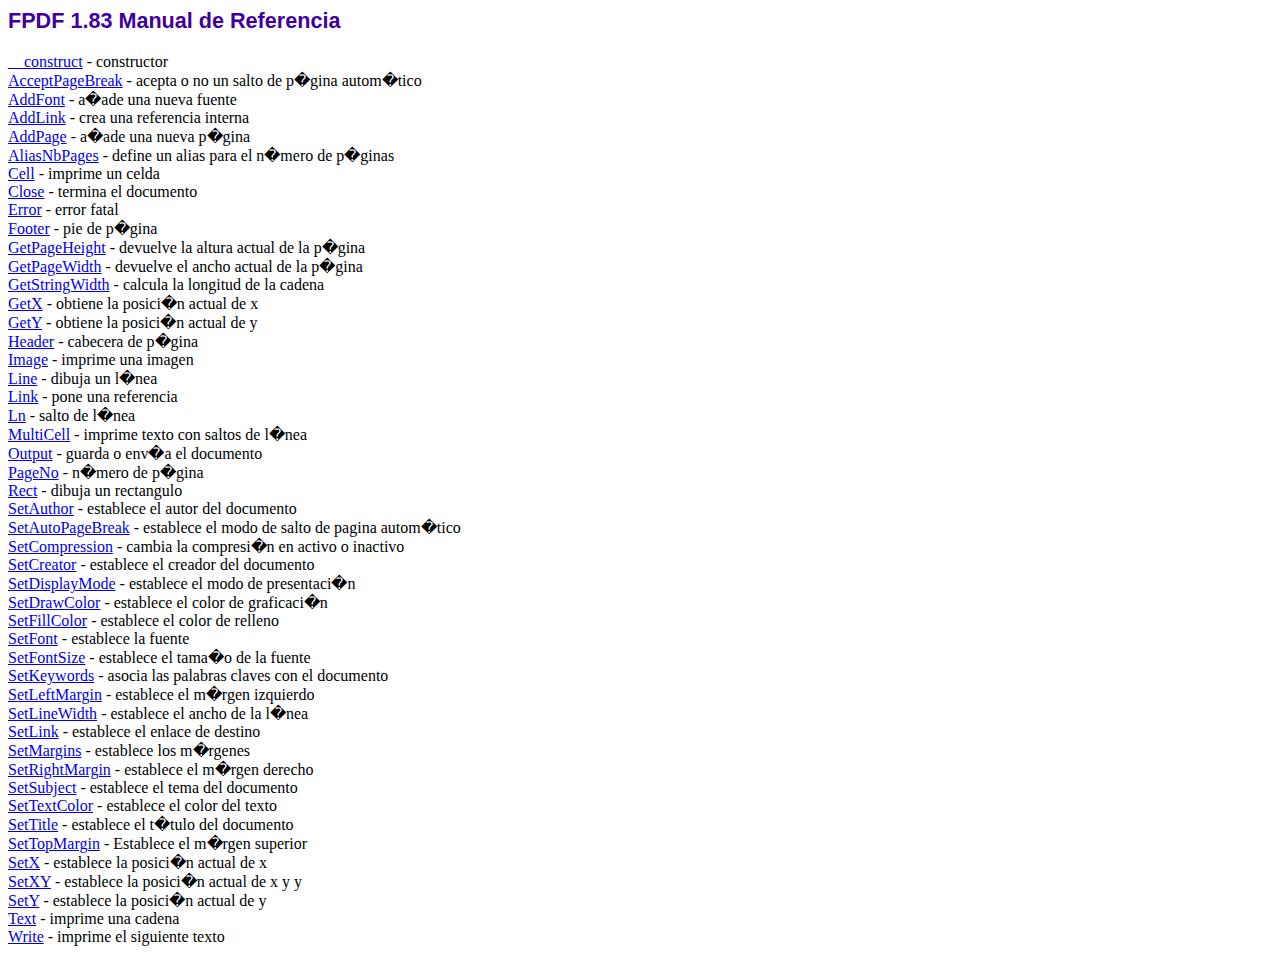
<file: controlador/fpdf/doc/index.htm>
<!DOCTYPE html PUBLIC "-//W3C//DTD HTML 4.01 Transitional//EN">
<html>
<head>
<meta http-equiv="Content-Type" content="text/html; charset='utf-8'">
<title>FPDF 1.83 Manual de Referencia</title>
<link type="text/css" rel="stylesheet" href="../fpdf.css">
</head>
<body>
<h1>FPDF 1.83 Manual de Referencia</h1>
<a href="__construct.htm">__construct</a> - constructor<br>
<a href="acceptpagebreak.htm">AcceptPageBreak</a> - acepta o no un salto de p�gina autom�tico<br>
<a href="addfont.htm">AddFont</a> - a�ade una nueva fuente<br>
<a href="addlink.htm">AddLink</a> - crea una referencia interna<br>
<a href="addpage.htm">AddPage</a> - a�ade una nueva p�gina<br>
<a href="aliasnbpages.htm">AliasNbPages</a> - define un alias para el n�mero de p�ginas<br>
<a href="cell.htm">Cell</a> - imprime un celda<br>
<a href="close.htm">Close</a> - termina el documento<br>
<a href="error.htm">Error</a> - error fatal<br>
<a href="footer.htm">Footer</a> - pie de p�gina<br>
<a href="getpageheight.htm">GetPageHeight</a> - devuelve la altura actual de la p�gina<br>
<a href="getpagewidth.htm">GetPageWidth</a> - devuelve el ancho actual de la p�gina<br>
<a href="getstringwidth.htm">GetStringWidth</a> - calcula la longitud de la cadena<br>
<a href="getx.htm">GetX</a> - obtiene la posici�n actual de x<br>
<a href="gety.htm">GetY</a> - obtiene la posici�n actual de y<br>
<a href="header.htm">Header</a> - cabecera de p�gina<br>
<a href="image.htm">Image</a> - imprime una imagen<br>
<a href="line.htm">Line</a> - dibuja un l�nea<br>
<a href="link.htm">Link</a> - pone una referencia<br>
<a href="ln.htm">Ln</a> - salto de l�nea<br>
<a href="multicell.htm">MultiCell</a> - imprime texto con saltos de l�nea<br>
<a href="output.htm">Output</a> - guarda o env�a el documento<br>
<a href="pageno.htm">PageNo</a> - n�mero de p�gina<br>
<a href="rect.htm">Rect</a> - dibuja un rectangulo<br>
<a href="setauthor.htm">SetAuthor</a> - establece el autor del documento<br>
<a href="setautopagebreak.htm">SetAutoPageBreak</a> - establece el modo de salto de pagina autom�tico<br>
<a href="setcompression.htm">SetCompression</a> - cambia la compresi�n en activo o inactivo<br>
<a href="setcreator.htm">SetCreator</a> - establece el creador del documento<br>
<a href="setdisplaymode.htm">SetDisplayMode</a> - establece el modo de presentaci�n<br>
<a href="setdrawcolor.htm">SetDrawColor</a> - establece el color de graficaci�n<br>
<a href="setfillcolor.htm">SetFillColor</a> - establece el color de relleno<br>
<a href="setfont.htm">SetFont</a> - establece la fuente<br>
<a href="setfontsize.htm">SetFontSize</a> - establece el tama�o de la fuente<br>
<a href="setkeywords.htm">SetKeywords</a> - asocia las palabras claves con el documento<br>
<a href="setleftmargin.htm">SetLeftMargin</a> - establece el m�rgen izquierdo<br>
<a href="setlinewidth.htm">SetLineWidth</a> - establece el ancho de la l�nea<br>
<a href="setlink.htm">SetLink</a> - establece el enlace de destino<br>
<a href="setmargins.htm">SetMargins</a> - establece los m�rgenes<br>
<a href="setrightmargin.htm">SetRightMargin</a> - establece el m�rgen derecho<br>
<a href="setsubject.htm">SetSubject</a> - establece el tema del documento<br>
<a href="settextcolor.htm">SetTextColor</a> - establece el color del texto<br>
<a href="settitle.htm">SetTitle</a> - establece el t�tulo del documento<br>
<a href="settopmargin.htm">SetTopMargin</a> - Establece el m�rgen superior<br>
<a href="setx.htm">SetX</a> - establece la posici�n actual de x<br>
<a href="setxy.htm">SetXY</a> - establece la posici�n actual de x y y<br>
<a href="sety.htm">SetY</a> - establece la posici�n actual de y<br>
<a href="text.htm">Text</a> - imprime una cadena<br>
<a href="write.htm">Write</a> - imprime el siguiente texto<br>
</body>
</html>
</file>
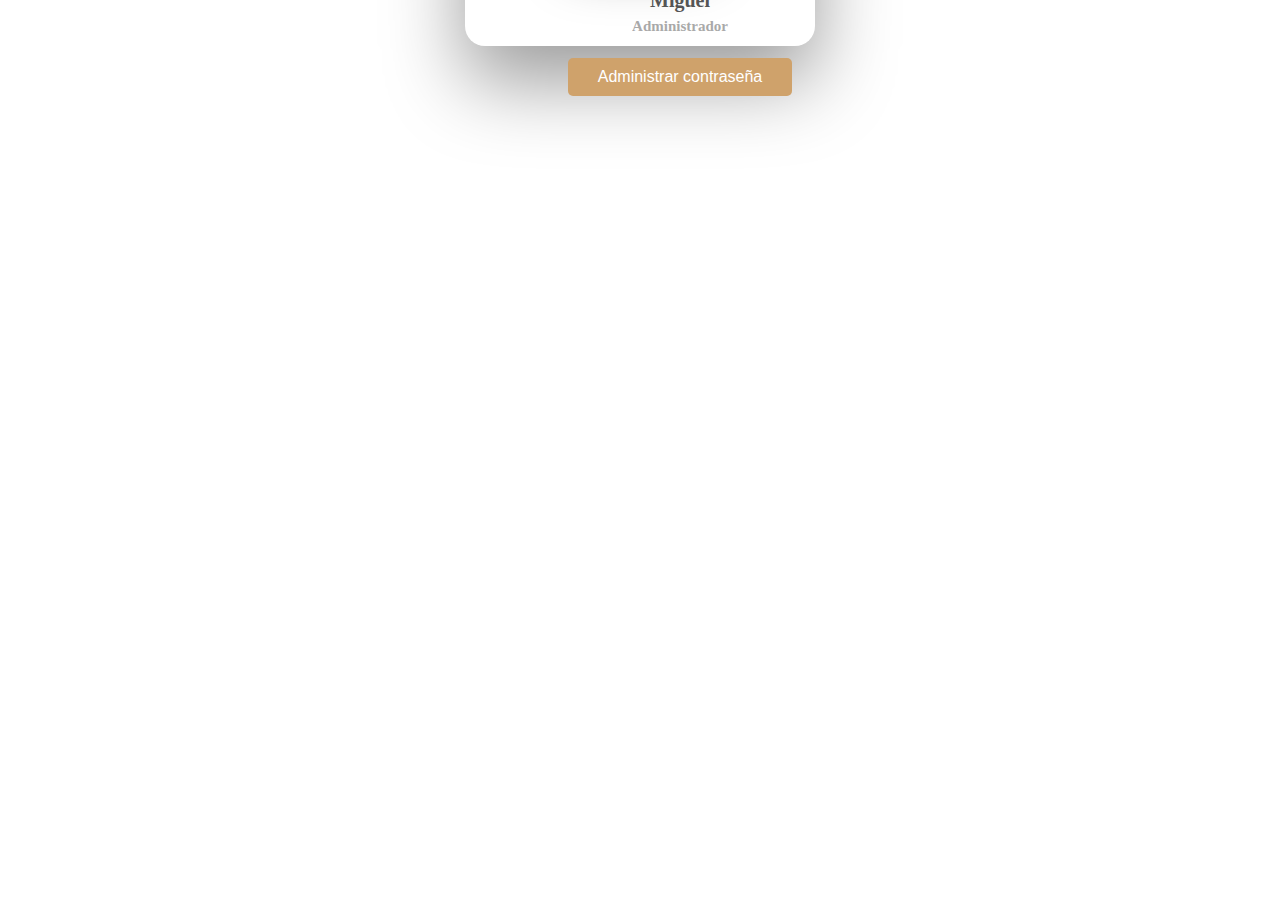
<file: vista/php/profile.html>
<!DOCTYPE html>
<html lang="es">
<head>
    <meta charset="UTF-8">
    <meta http-equiv="X-UA-Compatible" content="IE=edge">
    <meta name="viewport" content="width=device-width, initial-scale=1.0">
    <link rel="stylesheet" href="../css/profile.css">
    <title>Perfil</title>
</head>
<body>
    <div class="card">

        <div class="imgBx">

            <img src="../assets/gerente.png" alt="profile">

        </div>

        <div class="content">
            <div class="details">
                <h2>Miguel<br><span>Administrador</span></h2>
                <div class="actionBtn">
                    <button>Administrar contraseña</button>
                </div>
            </div>
        </div>

    </div>
</body>
</html>
</file>
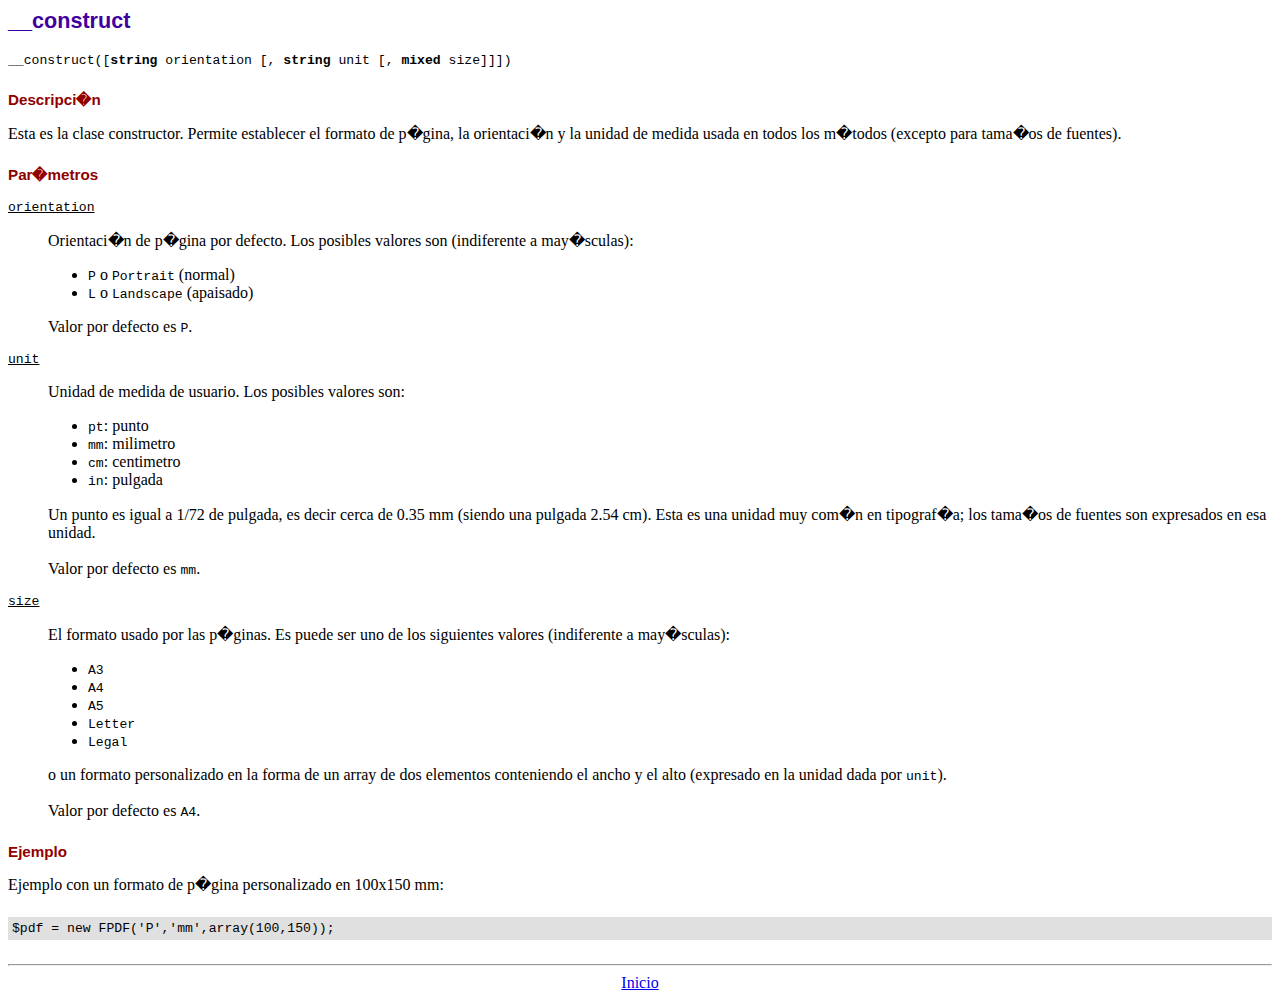
<file: controlador/fpdf/doc/__construct.htm>
<!DOCTYPE html PUBLIC "-//W3C//DTD HTML 4.01 Transitional//EN">
<html>
<head>
<meta http-equiv="Content-Type" content="text/html; charset='utf-8'">
<title>__construct</title>
<link type="text/css" rel="stylesheet" href="../fpdf.css">
</head>
<body>
<h1>__construct</h1>
<code>__construct([<b>string</b> orientation [, <b>string</b> unit [, <b>mixed</b> size]]])</code>
<h2>Descripci�n</h2>
Esta es la clase constructor. Permite establecer el formato de p�gina, la orientaci�n y la unidad de medida usada en todos los m�todos (excepto para tama�os de fuentes).
<h2>Par�metros</h2>
<dl class="param">
<dt><code>orientation</code></dt>
<dd>
Orientaci�n de p�gina por defecto. Los posibles valores son (indiferente a may�sculas):
<ul>
<li><code>P</code> o <code>Portrait</code> (normal)
<li><code>L</code> o <code>Landscape</code> (apaisado)
</ul>
Valor por defecto es <code>P</code>.
</dd>
<dt><code>unit</code></dt>
<dd>
Unidad de medida de usuario. Los posibles valores son:
<ul>
<li><code>pt</code>: punto
<li><code>mm</code>: milimetro
<li><code>cm</code>: centimetro
<li><code>in</code>: pulgada
</ul>
Un punto es igual a 1/72 de pulgada, es decir cerca de 0.35 mm (siendo una pulgada 2.54 cm). Esta es una unidad muy com�n en tipograf�a; los tama�os de fuentes son expresados en esa unidad.
<br>
<br>
Valor por defecto es <code>mm</code>.
</dd>
<dt><code>size</code></dt>
<dd>
El formato usado por las p�ginas. Es puede ser uno de los siguientes valores (indiferente a may�sculas):
<ul>
<li><code>A3</code>
<li><code>A4</code>
<li><code>A5</code>
<li><code>Letter</code>
<li><code>Legal</code>
</ul>
o un formato personalizado en la forma de un array de dos elementos conteniendo el ancho y el alto (expresado en la unidad dada por <code>unit</code>).
<br>
<br>
Valor por defecto es <code>A4</code>.
</dd>
</dl>
<h2>Ejemplo</h2>
Ejemplo con un formato de p�gina personalizado en 100x150 mm:
<div class="doc-source">
<pre><code>$pdf = new FPDF('P','mm',array(100,150));</code></pre>
</div>
<hr style="margin-top:1.5em">
<div style="text-align:center"><a href="index.htm">Inicio</a></div>
</body>
</html>
</file>
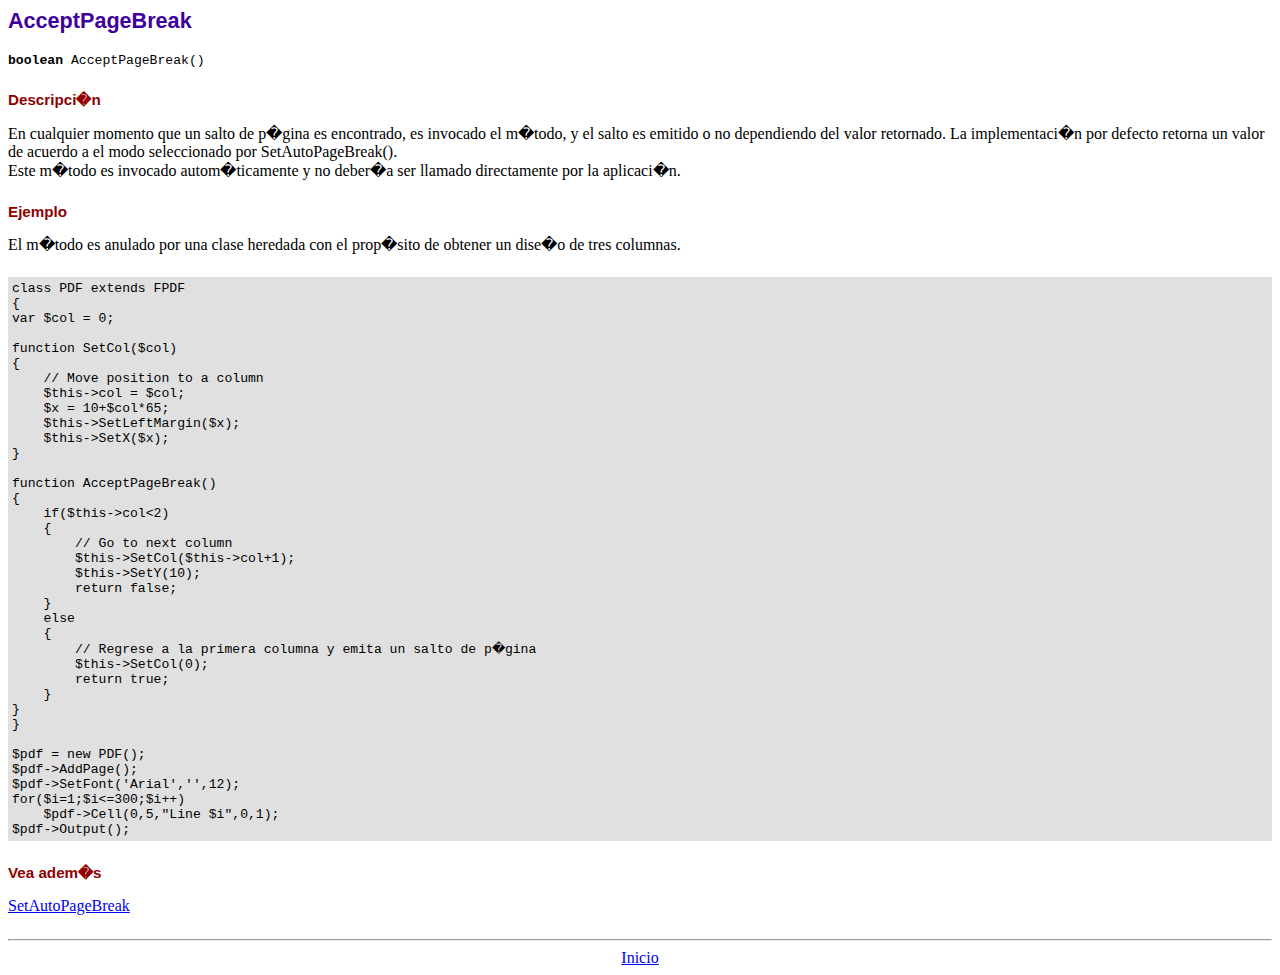
<file: controlador/fpdf/doc/acceptpagebreak.htm>
<!DOCTYPE html PUBLIC "-//W3C//DTD HTML 4.01 Transitional//EN">
<html>
<head>
<meta http-equiv="Content-Type" content="text/html; charset='utf-8'">
<title>AcceptPageBreak</title>
<link type="text/css" rel="stylesheet" href="../fpdf.css">
</head>
<body>
<h1>AcceptPageBreak</h1>
<code><b>boolean</b> AcceptPageBreak()</code>
<h2>Descripci�n</h2>
En cualquier momento que un salto de p�gina es encontrado, es invocado el m�todo, y el salto es emitido o no dependiendo
del valor retornado. La implementaci�n por defecto retorna un valor de acuerdo a el modo seleccionado por SetAutoPageBreak().
<br>
Este m�todo es invocado autom�ticamente y no deber�a ser llamado directamente por la aplicaci�n.
<h2>Ejemplo</h2>
El m�todo es anulado por una clase heredada con el prop�sito de obtener un dise�o de tres columnas.
<div class="doc-source">
<pre><code>class PDF extends FPDF
{
var $col = 0;

function SetCol($col)
{
    // Move position to a column
    $this-&gt;col = $col;
    $x = 10+$col*65;
    $this-&gt;SetLeftMargin($x);
    $this-&gt;SetX($x);
}

function AcceptPageBreak()
{
    if($this-&gt;col&lt;2)
    {
        // Go to next column
        $this-&gt;SetCol($this-&gt;col+1);
        $this-&gt;SetY(10);
        return false;
    }
    else
    {
        // Regrese a la primera columna y emita un salto de p�gina
        $this-&gt;SetCol(0);
        return true;
    }
}
}

$pdf = new PDF();
$pdf-&gt;AddPage();
$pdf-&gt;SetFont('Arial','',12);
for($i=1;$i&lt;=300;$i++)
    $pdf-&gt;Cell(0,5,"Line $i",0,1);
$pdf-&gt;Output();</code></pre>
</div>
<h2>Vea adem�s</h2>
<a href="setautopagebreak.htm">SetAutoPageBreak</a>
<hr style="margin-top:1.5em">
<div style="text-align:center"><a href="index.htm">Inicio</a></div>
</body>
</html>
</file>
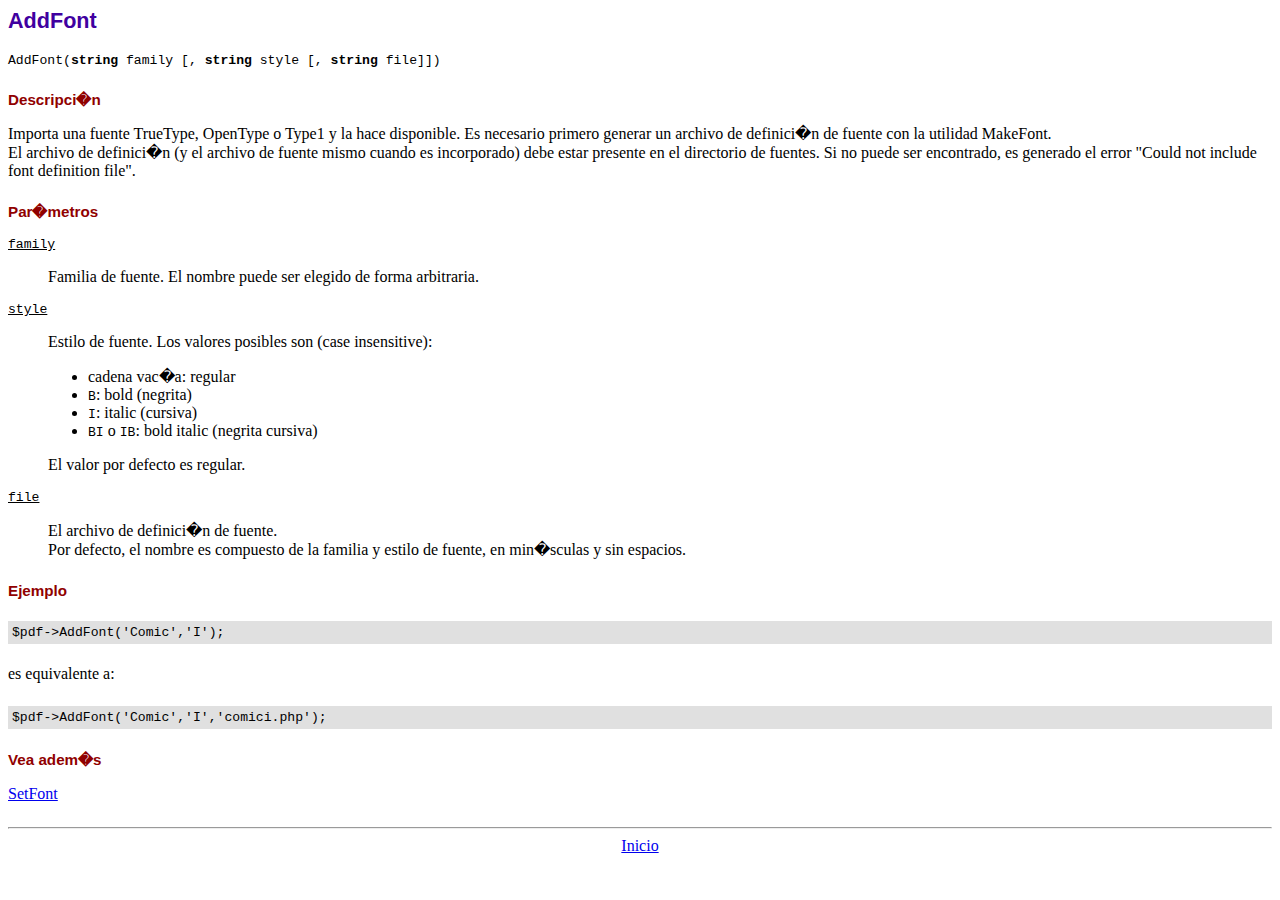
<file: controlador/fpdf/doc/addfont.htm>
<!DOCTYPE html PUBLIC "-//W3C//DTD HTML 4.01 Transitional//EN">
<html>
<head>
<meta http-equiv="Content-Type" content="text/html; charset='utf-8'">
<title>AddFont</title>
<link type="text/css" rel="stylesheet" href="../fpdf.css">
</head>
<body>
<h1>AddFont</h1>
<code>AddFont(<b>string</b> family [, <b>string</b> style [, <b>string</b> file]])</code>
<h2>Descripci�n</h2>
Importa una fuente TrueType, OpenType o Type1 y la hace disponible. Es necesario primero generar
un archivo de definici�n de fuente con la utilidad MakeFont.
<br>
El archivo de definici�n (y el archivo de fuente mismo cuando es incorporado) debe estar presente
en el directorio de fuentes. Si no puede ser encontrado, es generado el error "Could not include
font definition file".
<h2>Par�metros</h2>
<dl class="param">
<dt><code>family</code></dt>
<dd>
Familia de fuente. El nombre puede ser elegido de forma arbitraria.
</dd>
<dt><code>style</code></dt>
<dd>
Estilo de fuente. Los valores posibles son (case insensitive):
<ul>
<li>cadena vac�a: regular
<li><code>B</code>: bold (negrita)
<li><code>I</code>: italic (cursiva)
<li><code>BI</code> o <code>IB</code>: bold italic (negrita cursiva)
</ul>
El valor por defecto es regular.
</dd>
<dt><code>file</code></dt>
<dd>
El archivo de definici�n de fuente.
<br>
Por defecto, el nombre es compuesto de la familia y estilo de fuente, en min�sculas y sin espacios.
</dd>
</dl>
<h2>Ejemplo</h2>
<div class="doc-source">
<pre><code>$pdf-&gt;AddFont('Comic','I');</code></pre>
</div>
es equivalente a:
<div class="doc-source">
<pre><code>$pdf-&gt;AddFont('Comic','I','comici.php');</code></pre>
</div>
<h2>Vea adem�s</h2>
<a href="setfont.htm">SetFont</a>
<hr style="margin-top:1.5em">
<div style="text-align:center"><a href="index.htm">Inicio</a></div>
</body>
</html>
</file>
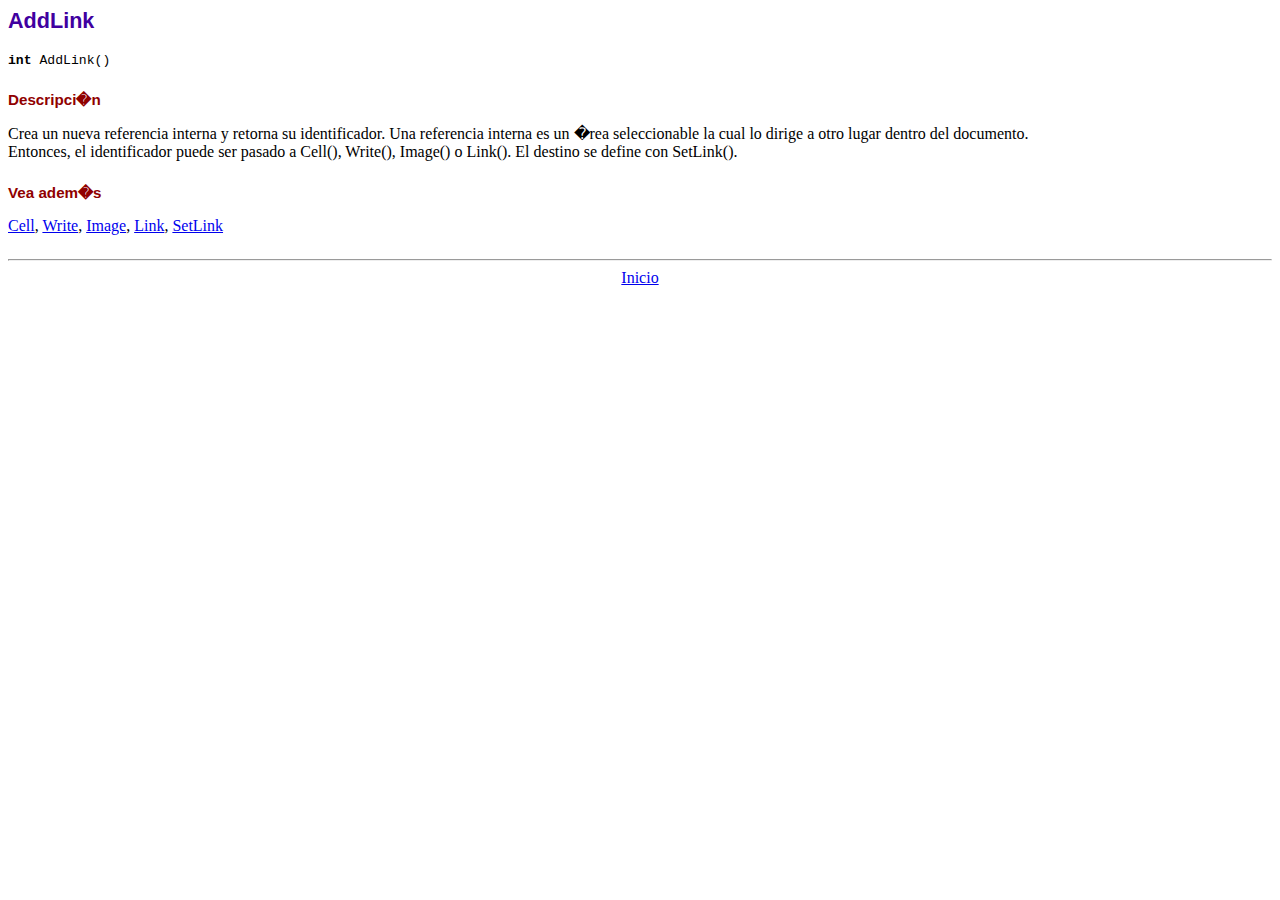
<file: controlador/fpdf/doc/addlink.htm>
<!DOCTYPE html PUBLIC "-//W3C//DTD HTML 4.01 Transitional//EN">
<html>
<head>
<meta http-equiv="Content-Type" content="text/html; charset='utf-8'">
<title>AddLink</title>
<link type="text/css" rel="stylesheet" href="../fpdf.css">
</head>
<body>
<h1>AddLink</h1>
<code><b>int</b> AddLink()</code>
<h2>Descripci�n</h2>
Crea un nueva referencia interna y retorna su identificador. Una referencia interna es un �rea seleccionable la cual lo dirige a otro lugar dentro del documento.
<br>
Entonces, el identificador puede ser pasado a Cell(), Write(), Image() o Link(). El destino se define con SetLink().
<h2>Vea adem�s</h2>
<a href="cell.htm">Cell</a>,
<a href="write.htm">Write</a>,
<a href="image.htm">Image</a>,
<a href="link.htm">Link</a>,
<a href="setlink.htm">SetLink</a>
<hr style="margin-top:1.5em">
<div style="text-align:center"><a href="index.htm">Inicio</a></div>
</body>
</html>
</file>
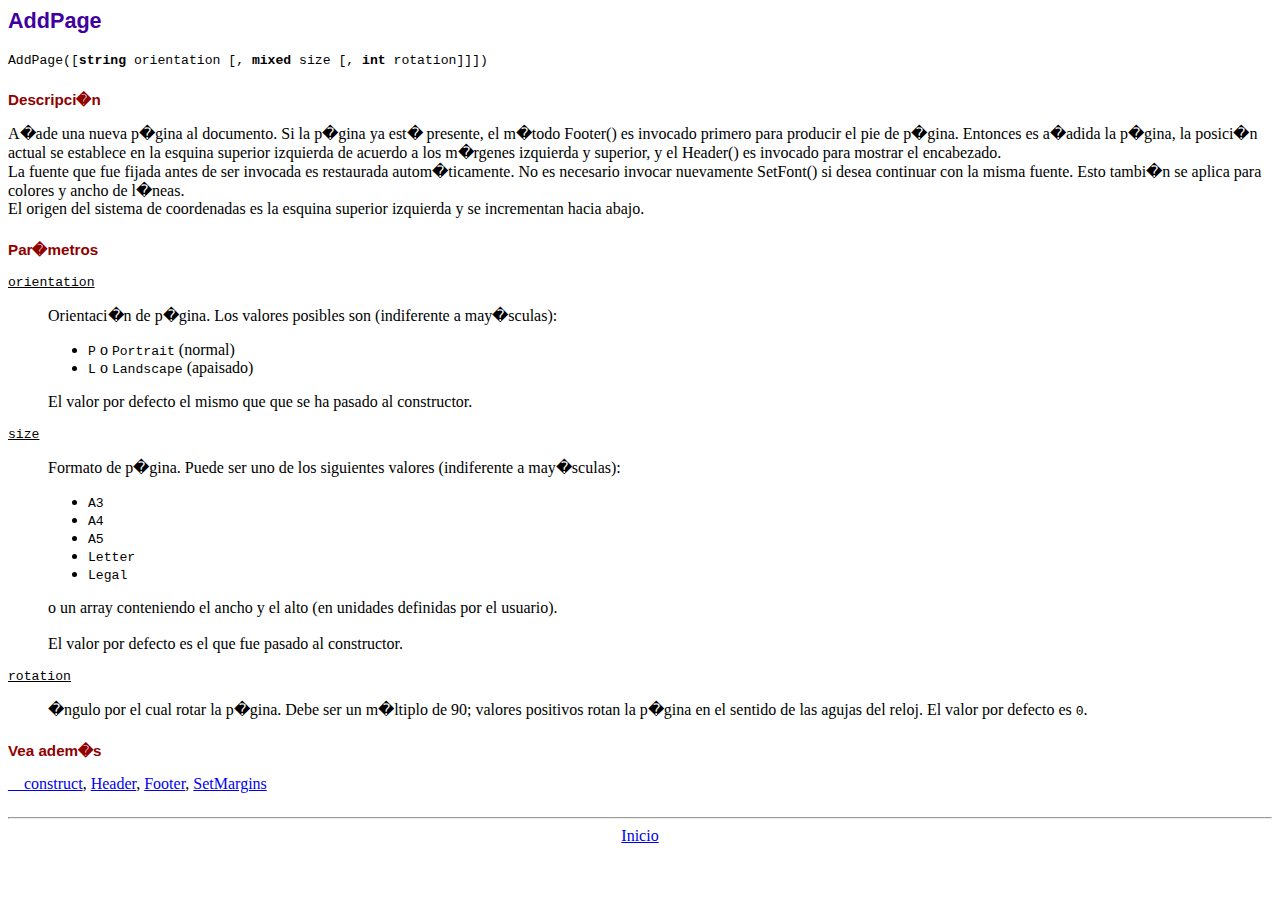
<file: controlador/fpdf/doc/addpage.htm>
<!DOCTYPE html PUBLIC "-//W3C//DTD HTML 4.01 Transitional//EN">
<html>
<head>
<meta http-equiv="Content-Type" content="text/html; charset='utf-8'">
<title>AddPage</title>
<link type="text/css" rel="stylesheet" href="../fpdf.css">
</head>
<body>
<h1>AddPage</h1>
<code>AddPage([<b>string</b> orientation [, <b>mixed</b> size [, <b>int</b> rotation]]])</code>
<h2>Descripci�n</h2>
A�ade una nueva p�gina al documento. Si la p�gina ya est� presente, el m�todo Footer() es invocado primero para producir
el pie de p�gina. Entonces es a�adida la p�gina, la posici�n actual se establece en la esquina superior izquierda de
acuerdo a los m�rgenes izquierda y superior, y el Header() es invocado para mostrar el encabezado.<br>
La fuente que fue fijada antes de ser invocada es restaurada autom�ticamente. No es necesario invocar nuevamente SetFont()
si desea continuar con la misma fuente. Esto tambi�n se aplica para colores y ancho de l�neas.<br>
El origen del sistema de coordenadas es la esquina superior izquierda y se incrementan  hacia abajo.
<h2>Par�metros</h2>
<dl class="param">
<dt><code>orientation</code></dt>
<dd>
Orientaci�n de p�gina. Los valores posibles son (indiferente a may�sculas):
<ul>
<li><code>P</code> o <code>Portrait</code> (normal)</li>
<li><code>L</code> o <code>Landscape</code> (apaisado)</li>
</ul>
El valor por defecto el mismo que que se ha pasado al constructor.
</dd>
<dt><code>size</code></dt>
<dd>
Formato de p�gina. Puede ser uno de los siguientes valores (indiferente a may�sculas):
<ul>
<li><code>A3</code></li>
<li><code>A4</code></li>
<li><code>A5</code></li>
<li><code>Letter</code></li>
<li><code>Legal</code></li>
</ul>
o un array conteniendo el ancho y el alto (en unidades definidas por el usuario).<br>
<br>
El valor por defecto es el que fue pasado al constructor.
</dd>
<dt><code>rotation</code></dt>
<dd>
�ngulo por el cual rotar la p�gina. Debe ser un m�ltiplo de 90; valores positivos rotan
la p�gina en el sentido de las agujas del reloj. El valor por defecto es <code>0</code>.
</dd>
</dl>
<h2>Vea adem�s</h2>
<a href="__construct.htm">__construct</a>,
<a href="header.htm">Header</a>,
<a href="footer.htm">Footer</a>,
<a href="setmargins.htm">SetMargins</a>
<hr style="margin-top:1.5em">
<div style="text-align:center"><a href="index.htm">Inicio</a></div>
</body>
</html>
</file>
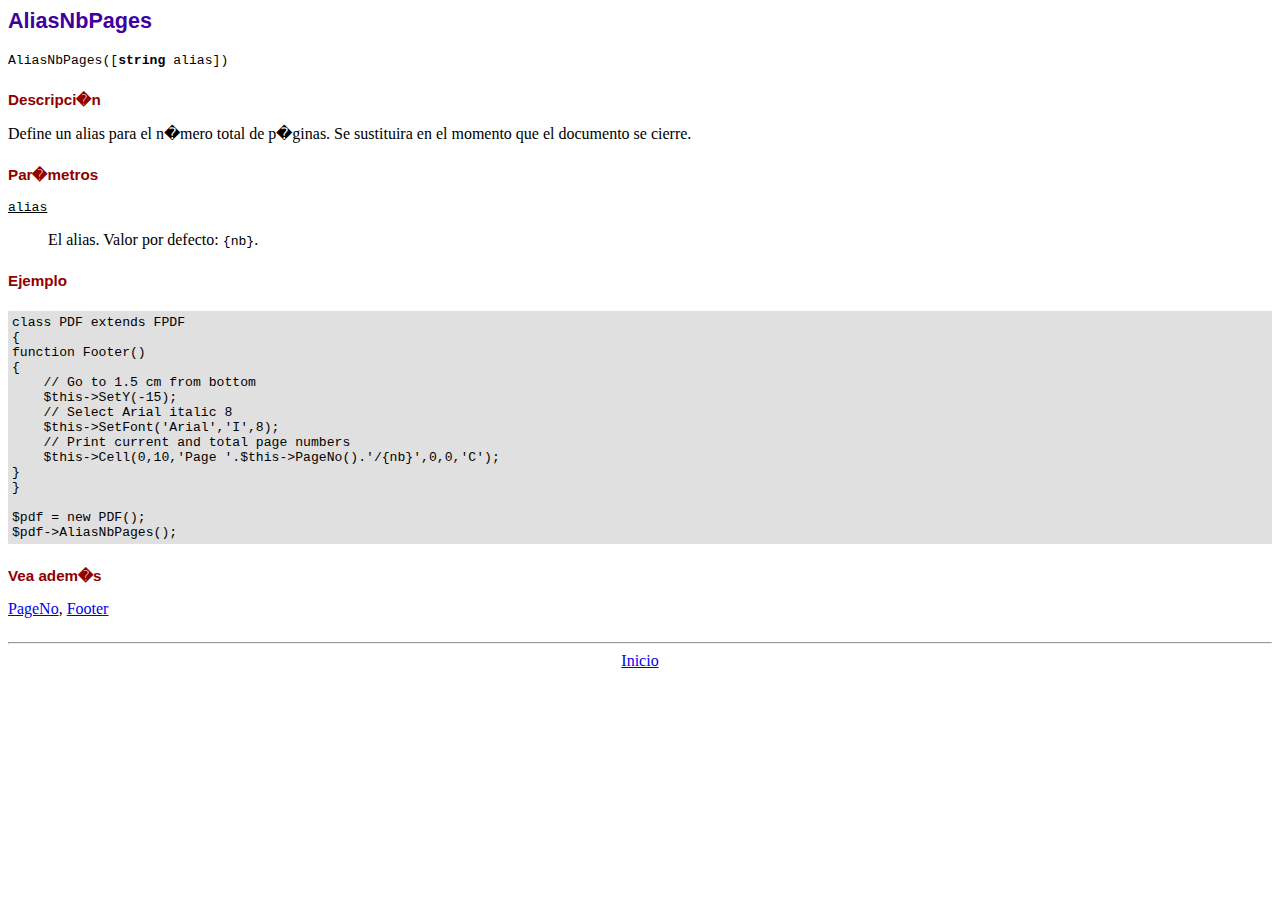
<file: controlador/fpdf/doc/aliasnbpages.htm>
<!DOCTYPE html PUBLIC "-//W3C//DTD HTML 4.01 Transitional//EN">
<html>
<head>
<meta http-equiv="Content-Type" content="text/html; charset='utf-8'">
<title>AliasNbPages</title>
<link type="text/css" rel="stylesheet" href="../fpdf.css">
</head>
<body>
<h1>AliasNbPages</h1>
<code>AliasNbPages([<b>string</b> alias])</code>
<h2>Descripci�n</h2>
Define un alias para el n�mero total de p�ginas. Se sustituira en el momento que el documento se cierre.
<h2>Par�metros</h2>
<dl class="param">
<dt><code>alias</code></dt>
<dd>
El alias. Valor por defecto: <code>{nb}</code>.
</dd>
</dl>
<h2>Ejemplo</h2>
<div class="doc-source">
<pre><code>class PDF extends FPDF
{
function Footer()
{
    // Go to 1.5 cm from bottom
    $this-&gt;SetY(-15);
    // Select Arial italic 8
    $this-&gt;SetFont('Arial','I',8);
    // Print current and total page numbers
    $this-&gt;Cell(0,10,'Page '.$this-&gt;PageNo().'/{nb}',0,0,'C');
}
}

$pdf = new PDF();
$pdf-&gt;AliasNbPages();</code></pre>
</div>
<h2>Vea adem�s</h2>
<a href="pageno.htm">PageNo</a>,
<a href="footer.htm">Footer</a>
<hr style="margin-top:1.5em">
<div style="text-align:center"><a href="index.htm">Inicio</a></div>
</body>
</html>
</file>
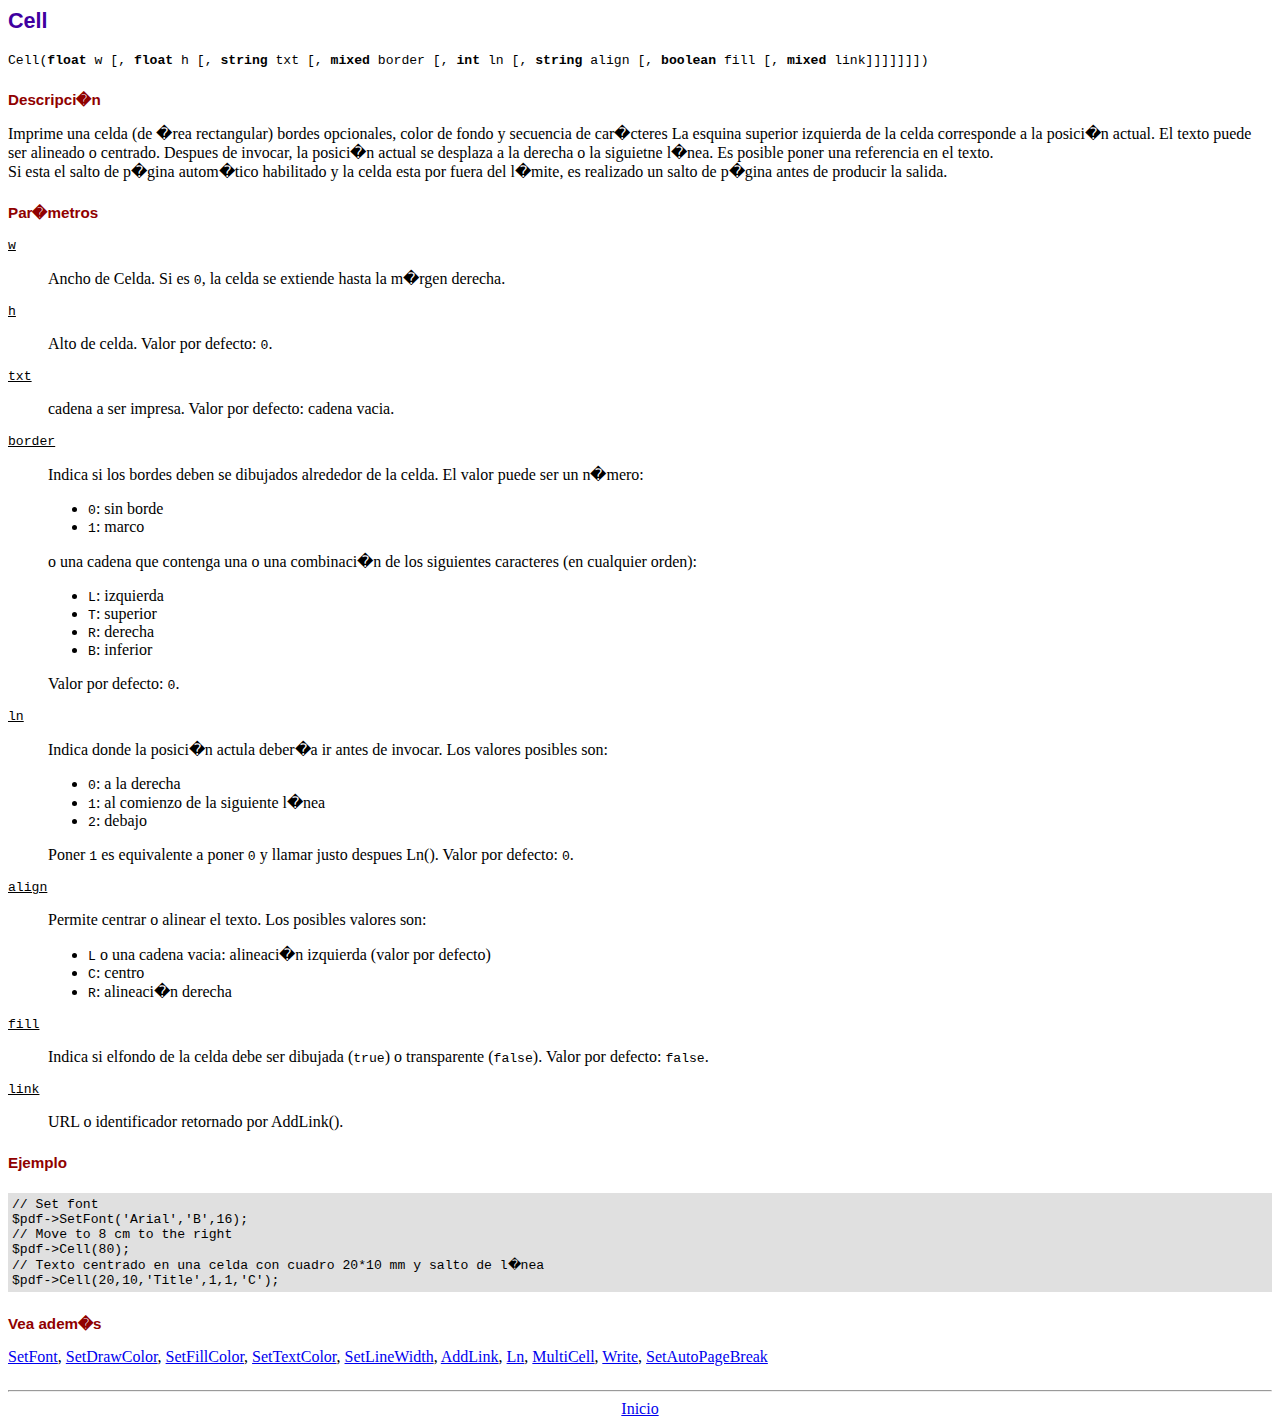
<file: controlador/fpdf/doc/cell.htm>
<!DOCTYPE html PUBLIC "-//W3C//DTD HTML 4.01 Transitional//EN">
<html>
<head>
<meta http-equiv="Content-Type" content="text/html; charset='utf-8'">
<title>Cell</title>
<link type="text/css" rel="stylesheet" href="../fpdf.css">
</head>
<body>
<h1>Cell</h1>
<code>Cell(<b>float</b> w [, <b>float</b> h [, <b>string</b> txt [, <b>mixed</b> border [, <b>int</b> ln [, <b>string</b> align [, <b>boolean</b> fill [, <b>mixed</b> link]]]]]]])</code>
<h2>Descripci�n</h2>
Imprime una celda (de �rea rectangular) bordes opcionales, color de fondo y secuencia de car�cteres
La esquina superior izquierda de la celda corresponde a la posici�n actual. El texto puede ser alineado o centrado. Despues de invocar, la posici�n actual se desplaza a la derecha o la siguietne l�nea. Es posible poner una referencia en el texto.
<br>
Si esta el salto de p�gina autom�tico habilitado y la celda esta por fuera del l�mite, es realizado un salto de p�gina antes de producir la salida.
<h2>Par�metros</h2>
<dl class="param">
<dt><code>w</code></dt>
<dd>
Ancho de Celda. Si es <code>0</code>, la celda se extiende hasta la m�rgen derecha.
</dd>
<dt><code>h</code></dt>
<dd>
Alto de celda.
Valor por defecto: <code>0</code>.
</dd>
<dt><code>txt</code></dt>
<dd>
cadena a ser impresa.
Valor por defecto: cadena vacia.
</dd>
<dt><code>border</code></dt>
<dd>
Indica si los bordes deben se dibujados alrededor de la celda. El valor puede ser un n�mero:
<ul>
<li><code>0</code>: sin borde</li>
<li><code>1</code>: marco</li>
</ul>
o una cadena que contenga una o una combinaci�n de los siguientes caracteres (en cualquier orden):
<ul>
<li><code>L</code>: izquierda</li>
<li><code>T</code>: superior</li>
<li><code>R</code>: derecha</li>
<li><code>B</code>: inferior</li>
</ul>
Valor por defecto: <code>0</code>.
</dd>
<dt><code>ln</code></dt>
<dd>
Indica donde la posici�n actula deber�a ir antes de invocar. Los valores posibles son:
<ul>
<li><code>0</code>: a la derecha</li>
<li><code>1</code>: al comienzo de la siguiente l�nea</li>
<li><code>2</code>: debajo</li>
</ul>
Poner <code>1</code> es equivalente a poner <code>0</code> y llamar justo despues Ln().
Valor por defecto: <code>0</code>.
</dd>
<dt><code>align</code></dt>
<dd>
Permite centrar o alinear el texto. Los posibles valores son:
<ul>
<li><code>L</code> o una cadena vacia: alineaci�n izquierda (valor por defecto)</li>
<li><code>C</code>: centro</li>
<li><code>R</code>: alineaci�n derecha</li>
</ul>
</dd>
<dt><code>fill</code></dt>
<dd>
Indica si elfondo de la celda debe ser dibujada (<code>true</code>) o transparente (<code>false</code>).
Valor por defecto: <code>false</code>.
</dd>
<dt><code>link</code></dt>
<dd>
URL o identificador retornado por AddLink().
</dd>
</dl>
<h2>Ejemplo</h2>
<div class="doc-source">
<pre><code>// Set font
$pdf-&gt;SetFont('Arial','B',16);
// Move to 8 cm to the right
$pdf-&gt;Cell(80);
// Texto centrado en una celda con cuadro 20*10 mm y salto de l�nea
$pdf-&gt;Cell(20,10,'Title',1,1,'C');</code></pre>
</div>
<h2>Vea adem�s</h2>
<a href="setfont.htm">SetFont</a>,
<a href="setdrawcolor.htm">SetDrawColor</a>,
<a href="setfillcolor.htm">SetFillColor</a>,
<a href="settextcolor.htm">SetTextColor</a>,
<a href="setlinewidth.htm">SetLineWidth</a>,
<a href="addlink.htm">AddLink</a>,
<a href="ln.htm">Ln</a>,
<a href="multicell.htm">MultiCell</a>,
<a href="write.htm">Write</a>,
<a href="setautopagebreak.htm">SetAutoPageBreak</a>
<hr style="margin-top:1.5em">
<div style="text-align:center"><a href="index.htm">Inicio</a></div>
</body>
</html>
</file>
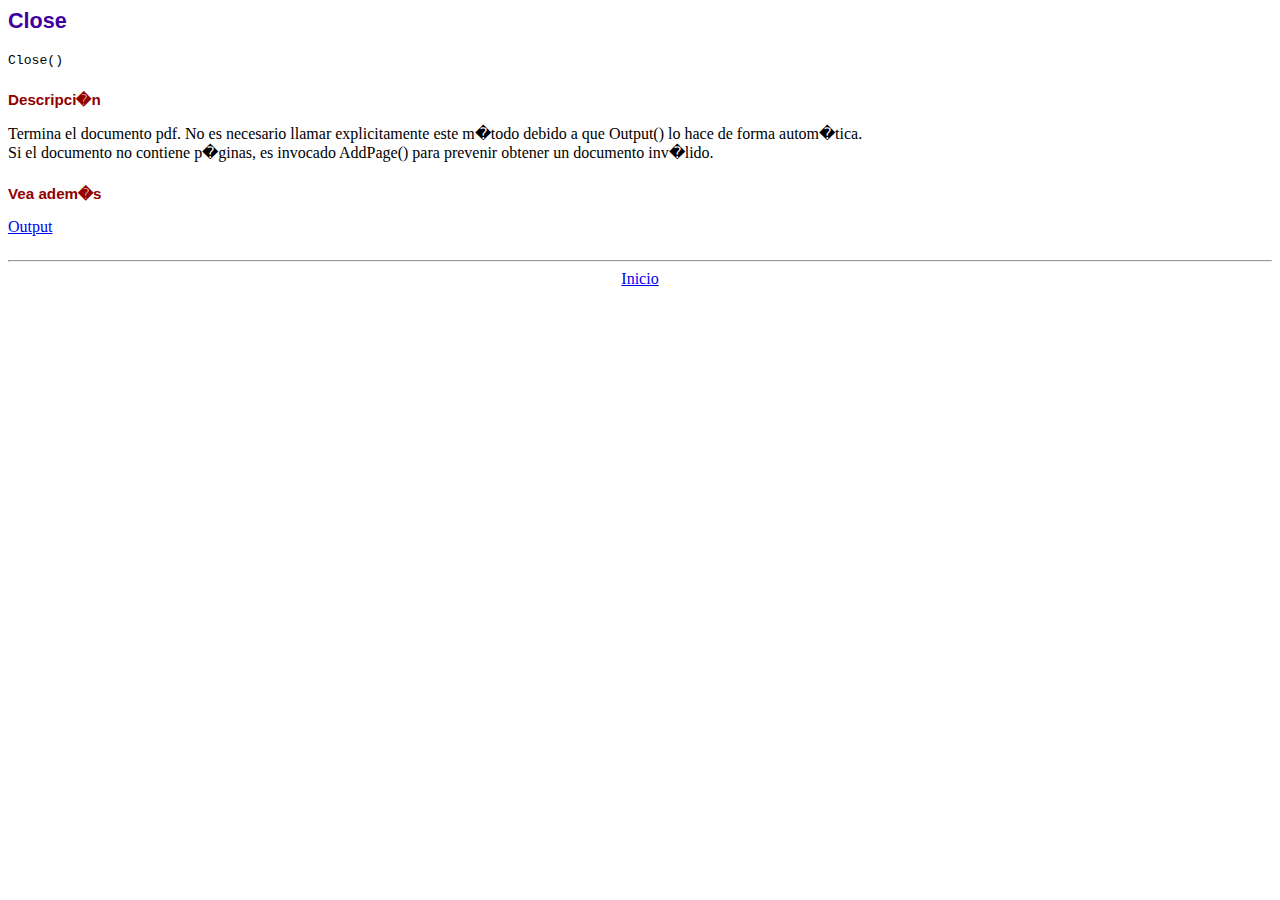
<file: controlador/fpdf/doc/close.htm>
<!DOCTYPE html PUBLIC "-//W3C//DTD HTML 4.01 Transitional//EN">
<html>
<head>
<meta http-equiv="Content-Type" content="text/html; charset='utf-8'">
<title>Close</title>
<link type="text/css" rel="stylesheet" href="../fpdf.css">
</head>
<body>
<h1>Close</h1>
<code>Close()</code>
<h2>Descripci�n</h2>
Termina el documento pdf. No es necesario llamar explicitamente este m�todo debido a que
Output() lo hace de forma autom�tica.
<br>
Si el documento no contiene p�ginas, es invocado AddPage() para prevenir obtener un documento inv�lido.
<h2>Vea adem�s</h2>
<a href="output.htm">Output</a>
<hr style="margin-top:1.5em">
<div style="text-align:center"><a href="index.htm">Inicio</a></div>
</body>
</html>
</file>
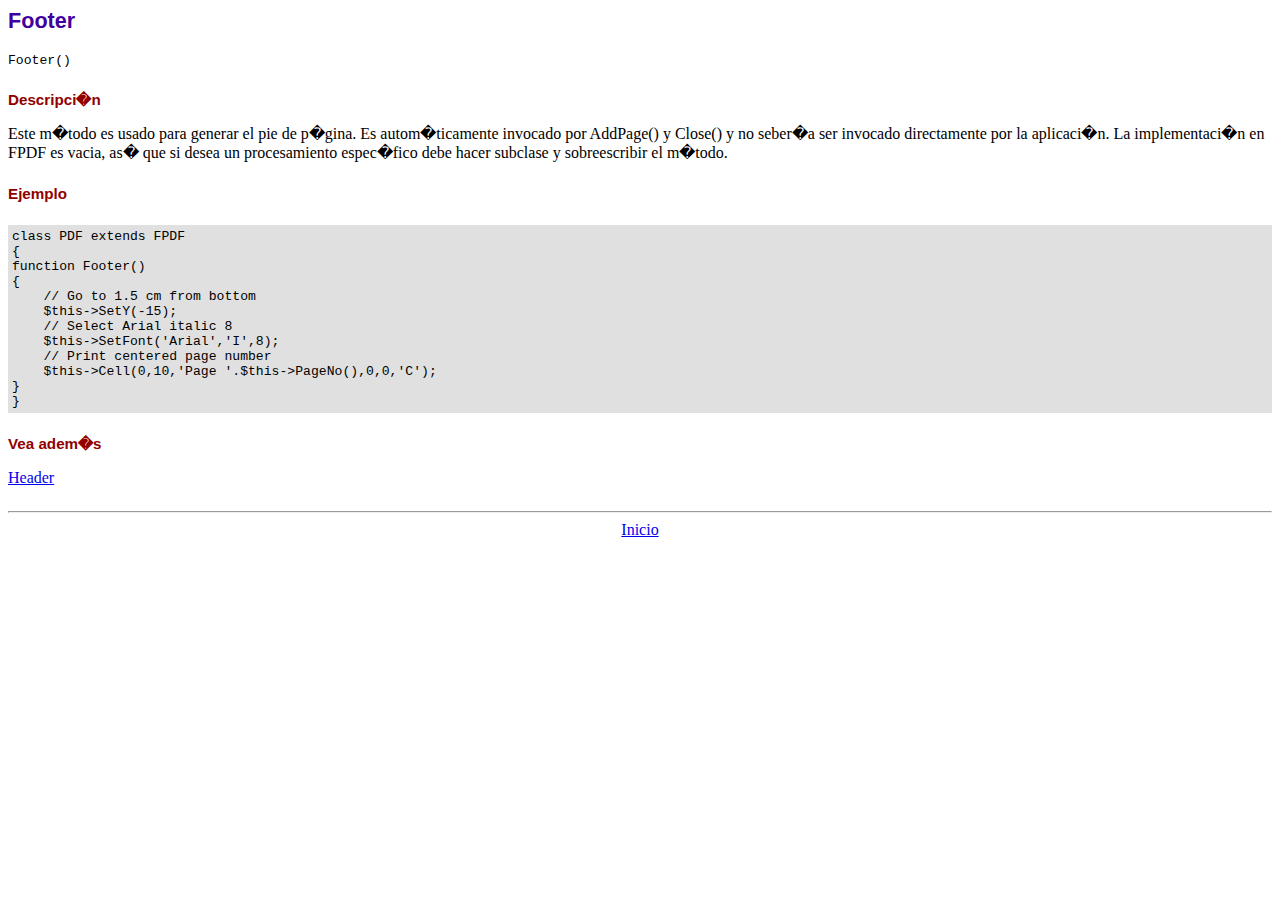
<file: controlador/fpdf/doc/footer.htm>
<!DOCTYPE html PUBLIC "-//W3C//DTD HTML 4.01 Transitional//EN">
<html>
<head>
<meta http-equiv="Content-Type" content="text/html; charset='utf-8'">
<title>Footer</title>
<link type="text/css" rel="stylesheet" href="../fpdf.css">
</head>
<body>
<h1>Footer</h1>
<code>Footer()</code>
<h2>Descripci�n</h2>
Este m�todo es usado para generar el pie de p�gina. Es autom�ticamente invocado por AddPage() y Close() y no seber�a ser
invocado directamente por la aplicaci�n. La implementaci�n en FPDF es vacia, as� que si desea un procesamiento espec�fico
debe hacer subclase y sobreescribir el m�todo.
<h2>Ejemplo</h2>
<div class="doc-source">
<pre><code>class PDF extends FPDF
{
function Footer()
{
    // Go to 1.5 cm from bottom
    $this-&gt;SetY(-15);
    // Select Arial italic 8
    $this-&gt;SetFont('Arial','I',8);
    // Print centered page number
    $this-&gt;Cell(0,10,'Page '.$this-&gt;PageNo(),0,0,'C');
}
}</code></pre>
</div>
<h2>Vea adem�s</h2>
<a href="header.htm">Header</a>
<hr style="margin-top:1.5em">
<div style="text-align:center"><a href="index.htm">Inicio</a></div>
</body>
</html>
</file>
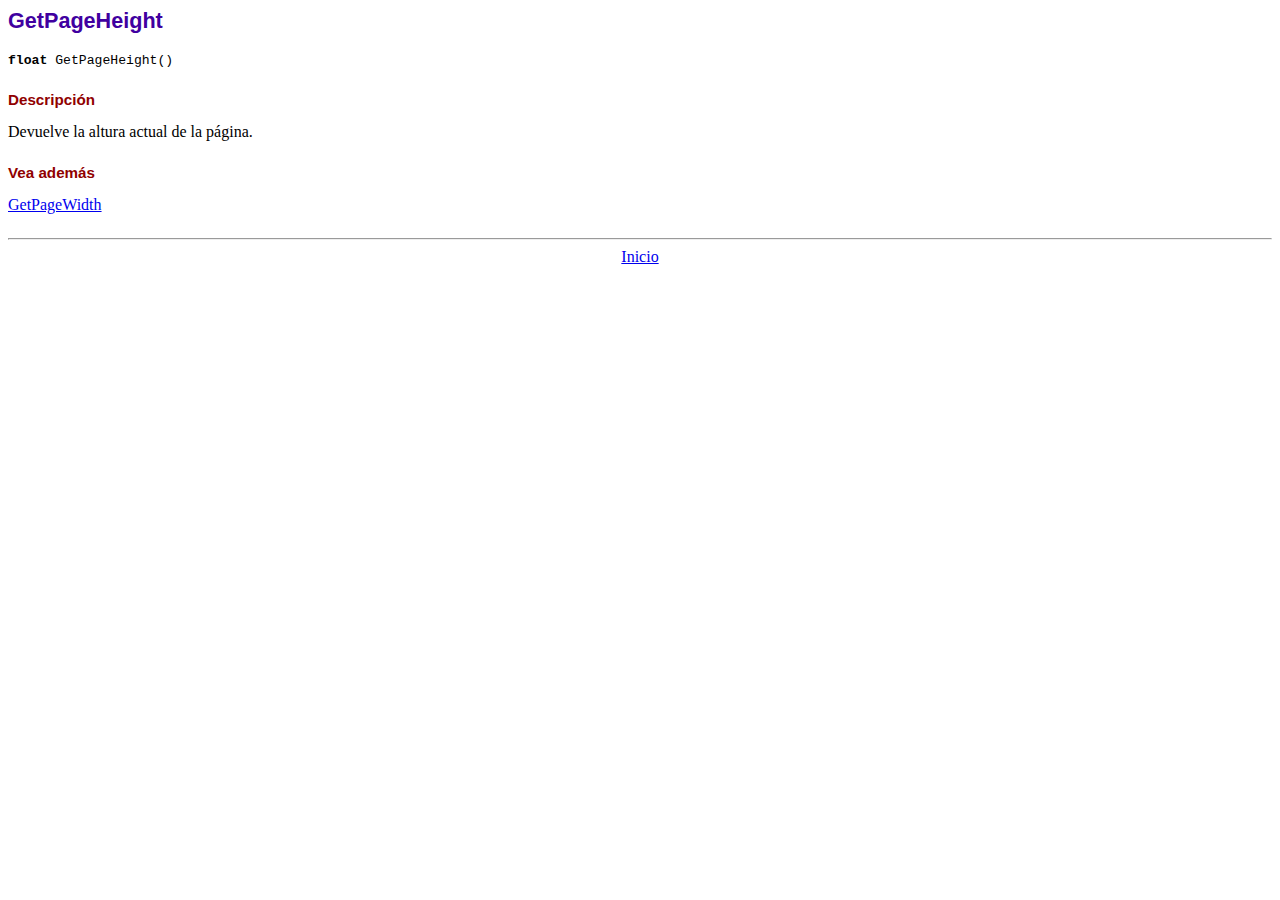
<file: controlador/fpdf/doc/getpageheight.htm>
<!DOCTYPE html PUBLIC "-//W3C//DTD HTML 4.01 Transitional//EN">
<html>
<head>
<meta http-equiv="Content-Type" content="text/html; charset=ISO-8859-1">
<title>GetPageHeight</title>
<link type="text/css" rel="stylesheet" href="../fpdf.css">
</head>
<body>
<h1>GetPageHeight</h1>
<code><b>float</b> GetPageHeight()</code>
<h2>Descripci�n</h2>
Devuelve la altura actual de la p�gina.
<h2>Vea adem�s</h2>
<a href="getpagewidth.htm">GetPageWidth</a>
<hr style="margin-top:1.5em">
<div style="text-align:center"><a href="index.htm">Inicio</a></div>
</body>
</html>
</file>
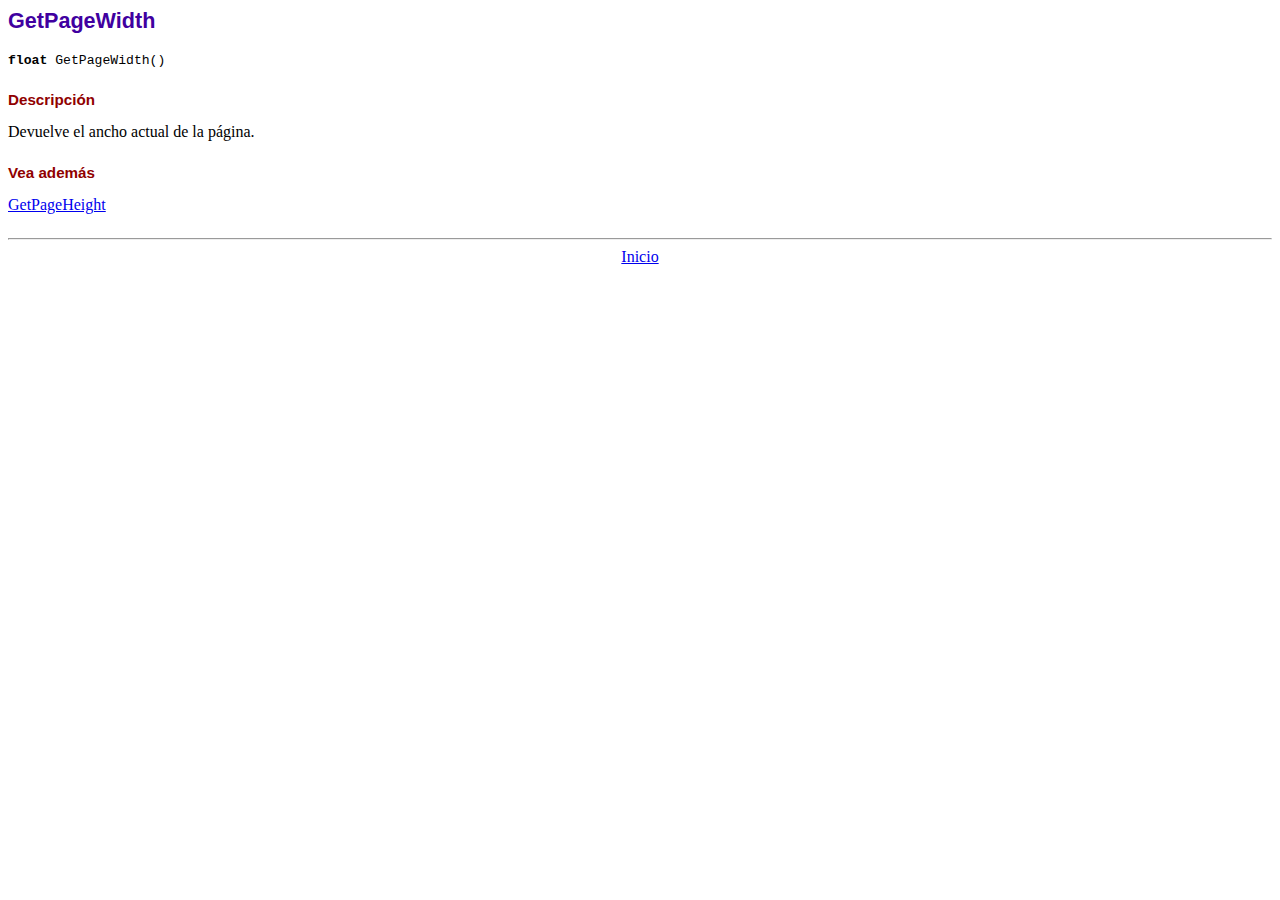
<file: controlador/fpdf/doc/getpagewidth.htm>
<!DOCTYPE html PUBLIC "-//W3C//DTD HTML 4.01 Transitional//EN">
<html>
<head>
<meta http-equiv="Content-Type" content="text/html; charset=ISO-8859-1">
<title>GetPageWidth</title>
<link type="text/css" rel="stylesheet" href="../fpdf.css">
</head>
<body>
<h1>GetPageWidth</h1>
<code><b>float</b> GetPageWidth()</code>
<h2>Descripci�n</h2>
Devuelve el ancho actual de la p�gina.
<h2>Vea adem�s</h2>
<a href="getpageheight.htm">GetPageHeight</a>
<hr style="margin-top:1.5em">
<div style="text-align:center"><a href="index.htm">Inicio</a></div>
</body>
</html>
</file>
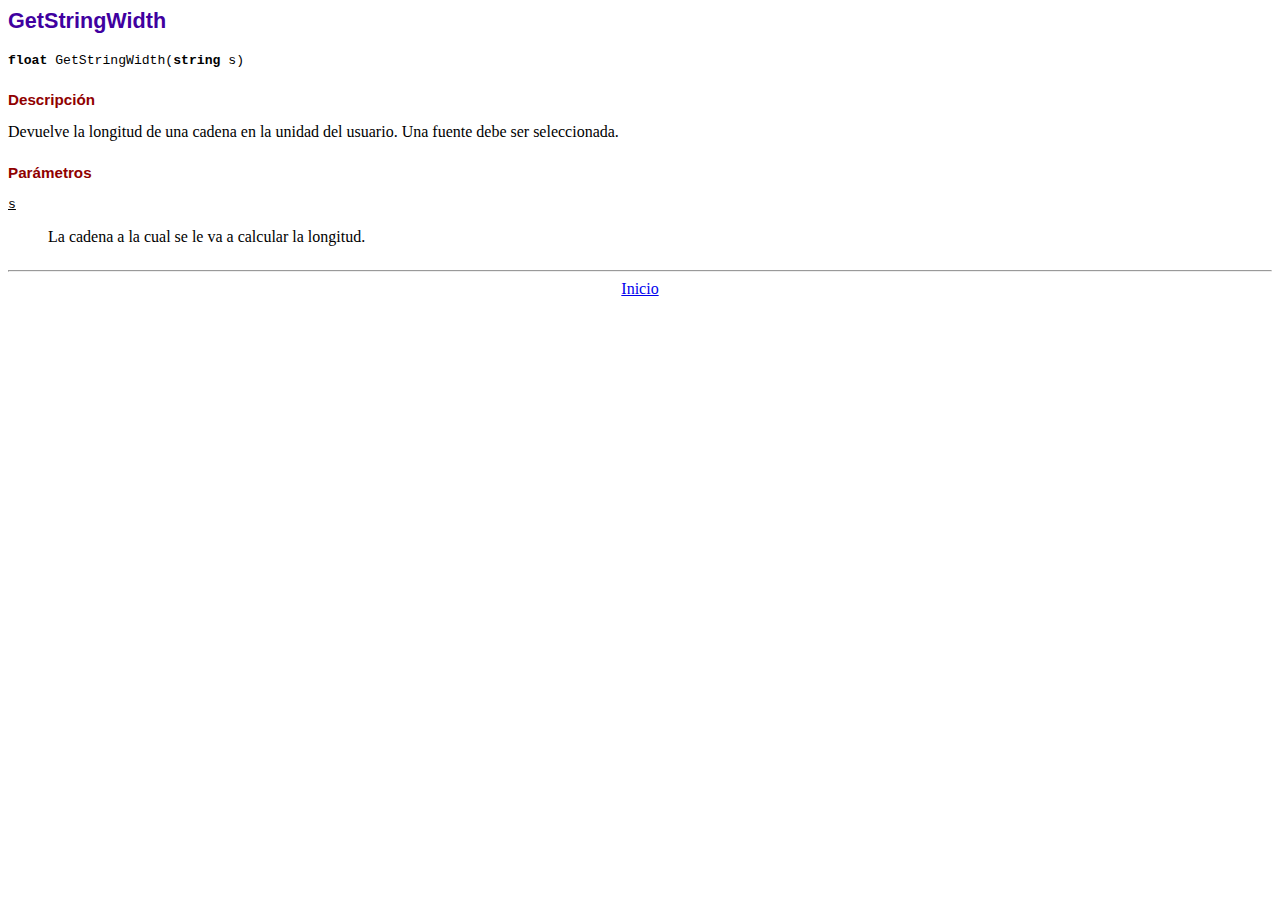
<file: controlador/fpdf/doc/getstringwidth.htm>
<!DOCTYPE html PUBLIC "-//W3C//DTD HTML 4.01 Transitional//EN">
<html>
<head>
<meta http-equiv="Content-Type" content="text/html; charset=ISO-8859-1">
<title>GetStringWidth</title>
<link type="text/css" rel="stylesheet" href="../fpdf.css">
</head>
<body>
<h1>GetStringWidth</h1>
<code><b>float</b> GetStringWidth(<b>string</b> s)</code>
<h2>Descripci�n</h2>
Devuelve la longitud de una cadena en la unidad del usuario. Una fuente debe ser seleccionada.
<h2>Par�metros</h2>
<dl class="param">
<dt><code>s</code></dt>
<dd>
La cadena a la cual se le va a calcular la longitud.
</dd>
</dl>
<hr style="margin-top:1.5em">
<div style="text-align:center"><a href="index.htm">Inicio</a></div>
</body>
</html>
</file>
<file: controlador/fpdf/fpdf.css>
body {font-family:"Times New Roman",serif}
h1 {font:bold 135% Arial,sans-serif; color:#4000A0; margin-bottom:0.9em}
h2 {font:bold 95% Arial,sans-serif; color:#900000; margin-top:1.5em; margin-bottom:1em}
dl.param dt {text-decoration:underline}
dl.param dd {margin-top:1em; margin-bottom:1em}
dl.param ul {margin-top:1em; margin-bottom:1em}
tt, code, kbd {font-family:"Courier New",Courier,monospace; font-size:82%}
div.source {margin-top:1.4em; margin-bottom:1.3em}
div.source pre {display:table; border:1px solid #24246A; width:100%; margin:0em; font-family:inherit; font-size:100%}
div.source code {display:block; border:1px solid #C5C5EC; background-color:#F0F5FF; padding:6px; color:#000000}
div.doc-source {margin-top:1.4em; margin-bottom:1.3em}
div.doc-source pre {display:table; width:100%; margin:0em; font-family:inherit; font-size:100%}
div.doc-source code {display:block; background-color:#E0E0E0; padding:4px}
.kw {color:#000080; font-weight:bold}
.str {color:#CC0000}
.cmt {color:#008000}
p.demo {text-align:center; margin-top:-0.9em}
a.demo {text-decoration:none; font-weight:bold; color:#0000CC}
a.demo:link {text-decoration:none; font-weight:bold; color:#0000CC}
a.demo:hover {text-decoration:none; font-weight:bold; color:#0000FF}
a.demo:active {text-decoration:none; font-weight:bold; color:#0000FF}
</file>
<file: vista/css/profile.css>
.card{
    top: 50%;
    left: 50%;
    transform: translate(-50%, -80%);
    position: relative;
    width: 350px;
    height: 190px;
    background-color: rgb(255, 255, 255);
    border-radius: 20px;
    box-shadow: 0 35px 80px rgba(0, 0, 0, .4);
    transition: 0.5s;
}

.card:hover{
    height: 390px;
    transform: translate(-50%, -55%);

}

.card:hover .imgBx{
    width: 250px;
    height: 250px;
}
.card:hover .content{
    margin-top: 90px;
}

.imgBx{
    position: absolute;
    left: 50%;
    top: -50px;
    width: 150px;
    transform: translateX(-50%);
    height: 150px;
    background-color: #adbdc4;
    border-radius: 20px;
    box-shadow: 0 15px 50px rgba(0, 0, 0, 0.35);
    overflow: hidden;
    transition: 0.5s;
}
.imgBx img{
    position: absolute;
    top: 0;
    left: 0;
    width: 100%;
    height: 100%;
    object-fit: cover;
}

.card .content{
    position: absolute;
    width: 100%;
    height: 100%;
    display: flex;
    flex-direction: column;
    justify-content:center;
    margin-top: 83px;
    overflow: hidden;
    transition: 0.5s;
}

.card .content .details{
    padding: 40px;
    text-align: center;
    width: 100%;
    transition: 0.5s;
   
}

.card .content .details h2{
    font-size: 1.25em;
    font-weight: 900;
    color: #555;
    line-height: 1.2em;
}

.card .content .details h2 span{
    font-size: 0.75em;
    font-weight: 700;
    opacity: .5;
}

.actionBtn{
    display: flex;
    justify-content:center;
    margin-top: 20px;

}

.actionBtn button{
    padding: 10px 30px;
    border: none;
    outline: none;
    border-radius: 5px;
    font-size: 1em;
    font-weight: 500;
    background-color: #cfa26b;
    color: #fff;
    cursor: pointer;
    transition: backgroud-color .5s ease-in-out;
}

.actionBtn button:hover{
    background-color: #fff;
    background-color: #f7cc97;    
}

/*Boton cerrar sesión*/
.logoutBtn{
    height: 60px;
    width: 60px;
    border-radius: 60px;
    background-image: url('../assets/logout.svg');
    background-color: #cfa26b;
    box-shadow: 0 3px 12px rgba(0, 0, 0, .2);
    background-size: 50%;
    background-position: center;
    background-repeat: no-repeat;
    position: fixed;
    bottom: 30px;
    right: 30px;
    transition:background-color .3s ease-in-out ;
}


.logoutBtn:hover{
    background-color: #eecb9e;
}


li[data-seccion]{
    display:block;
}

.titlePerfil{
    text-align: center;
    color: rgb(90, 90, 90);
    margin-top: 30px;
}
</file>
